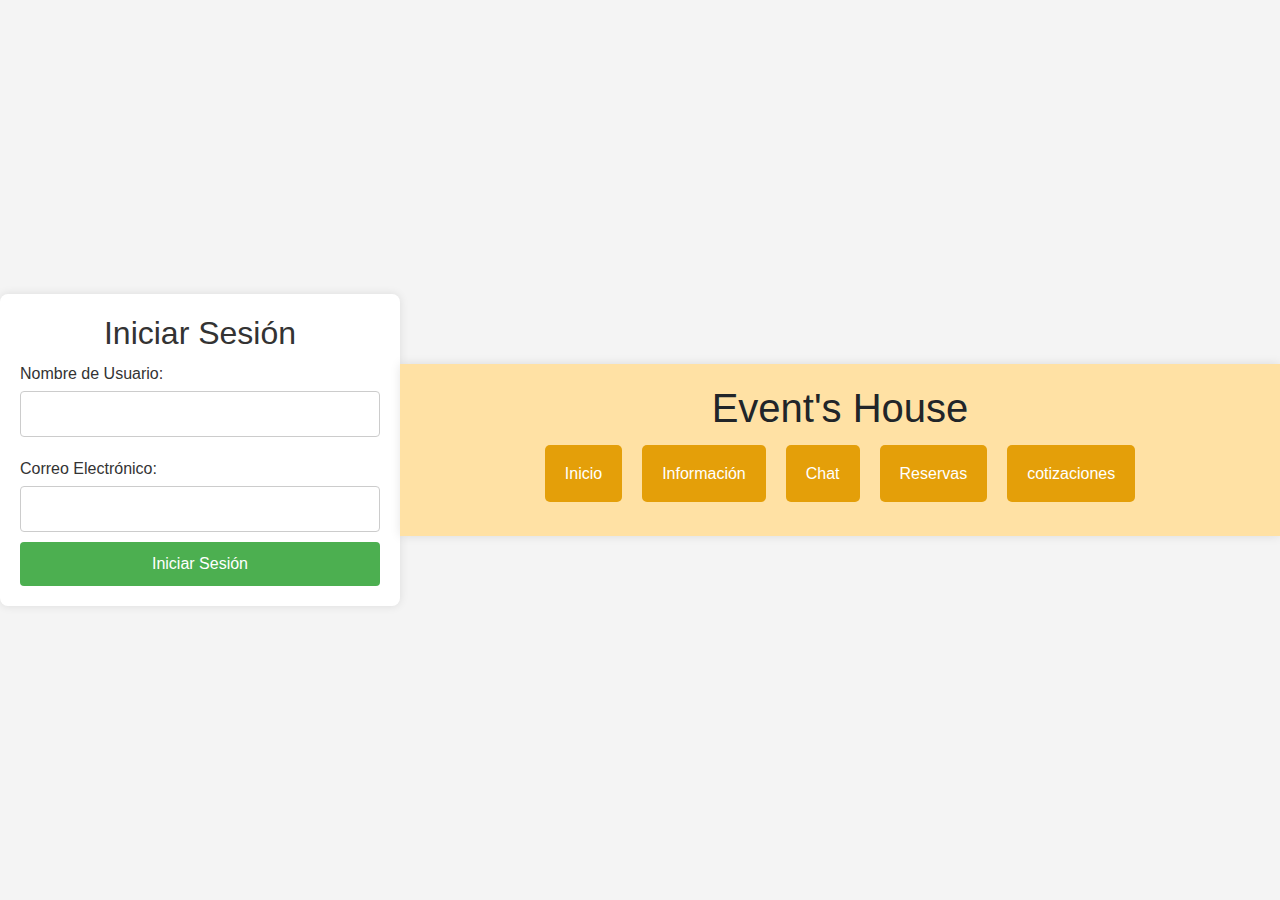
<file: index.html>
<!DOCTYPE html>
<html lang="es">

<head>
    <meta charset="UTF-8">
    <meta http-equiv="X-UA-Compatible" content="IE=edge">
    <meta name="viewport" content="width=device-width, initial-scale=1.0">
    <title>Event's House</title>
    <link rel="icon" type="image/jpg" href="1/favicon.jpg"/>
    <link rel="stylesheet" href="estilo.css">
    <link rel="stylesheet" href="https://cdn.jsdelivr.net/npm/bootstrap@5.2.3/dist/css/bootstrap.min.css    ">
</head>

<body>

    <!DOCTYPE html>
<html lang="en">
<head>
    <meta charset="UTF-8">
    <meta name="viewport" content="width=device-width, initial-scale=1.0">
    <title>Iniciar Sesión</title>
    <style>
        body {
            font-family: Arial, sans-serif;
            background-color: #f4f4f4;
            margin: 0;
            padding: 0;
            display: flex;
            align-items: center;
            justify-content: center;
            min-height: 100vh;
        }

        h2 {
            text-align: center;
            color: #333;
        }

        form {
            background-color: #fff;
            padding: 20px;
            border-radius: 8px;
            box-shadow: 0 0 10px rgba(0, 0, 0, 0.1);
            max-width: 400px;
            width: 100%;
        }

        label {
            display: block;
            margin: 10px 0 5px;
            color: #333;
        }

        input {
            width: 100%;
            padding: 10px;
            margin-bottom: 10px;
            border: 1px solid #ccc;
            border-radius: 4px;
            box-sizing: border-box;
        }

        button {
            background-color: #4caf50;
            color: #fff;
            padding: 10px;
            border: none;
            border-radius: 4px;
            cursor: pointer;
            width: 100%;
        }

        button:hover {
            background-color: #45a049;
        }

        /* Ocultar el formulario después de iniciar sesión */
        .hidden {
            display: none;
        }
    </style>
</head>
<body>
    <form id="loginForm">
        <h2>Iniciar Sesión</h2>
        <label for="username">Nombre de Usuario:</label>
        <input type="text" id="username" name="username" required>
        
        <label for="email">Correo Electrónico:</label>
        <input type="email" id="email" name="email" required>

        <button type="button" onclick="login()">Iniciar Sesión</button>
    </form>

    <script>
        function login() {
            var username = document.getElementById("username").value;
            var email = document.getElementById("email").value;

            // Aquí puedes realizar la lógica de autenticación, por ejemplo, enviar los datos a un servidor.
            // En un entorno real, debes usar un sistema de autenticación seguro y almacenar las contraseñas de forma segura.

            // Ejemplo de salida en la consola para demostración
            console.log("Nombre de usuario: " + username);
            console.log("Correo electrónico: " + email);

            // Ocultar el formulario después de iniciar sesión
            document.getElementById("loginForm").classList.add("hidden");

            // Puedes redirigir a otra página después del inicio de sesión exitoso
            // window.location.href = "página-de-bienvenida.html";
        }
    </script>
</body>
</html>


    <div class="container">
        <h1 class="titulo">Event's House</h1>
        <div class="botones_container">
            <div>
                <a href="Inicio.html" class="button">Inicio</a>
            </div>
            <div>
                <a href="Información.html" class="button">Información</a>
            </div>
            <div>
                <a href="Chat.html" class="button">Chat</a>
            </div>
            <div>
                <a href="Reservas.html" class="button">Reservas</a>
            </div>
            <div>
                <a href="cotizaciones.html" class="button">cotizaciones</a>
            </div>   
        </div>
    </div>


    
    




</html>
</file>
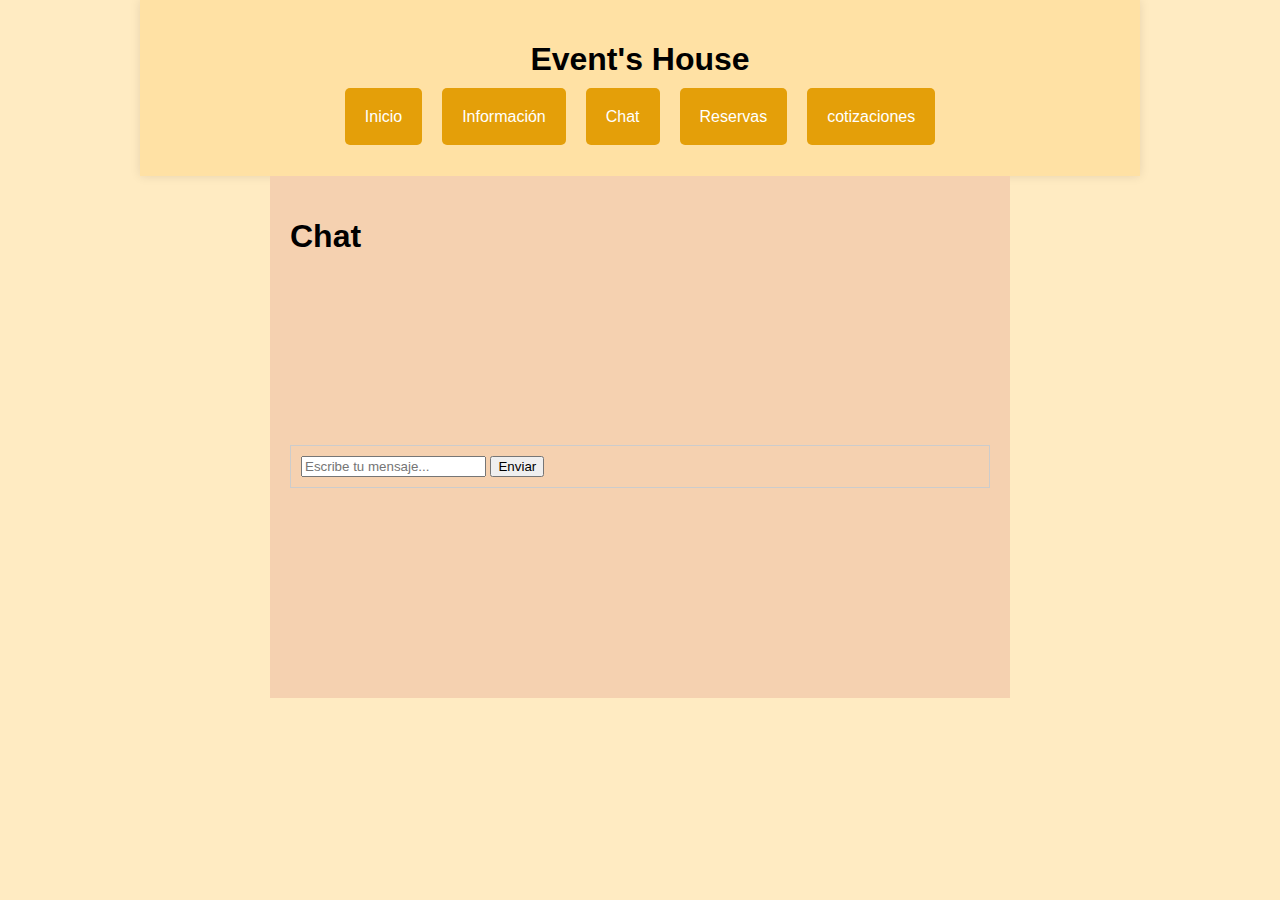
<file: Chat.html>
<!DOCTYPE html>
<html lang="es">
<head>
    <meta charset="UTF-8">
    <meta http-equiv="X-UA-Compatible" content="IE=edge">
    <meta name="viewport" content="width=device-width, initial-scale=1.0">
    <title>Chat</title>
    <link rel="icon" type="image/jpg" href="1/favicon.jpg"/>
    <link rel="stylesheet" href="estilo.css">
</head>
<body>
    <div class="container">
        <h1 class="titulo">Event's House</h1>
        <div class="botones_container">
            <div>
                <a href="Inicio.html" class="button">Inicio</a>
            </div>
            <div>
                <a href="Información.html" class="button">Información</a>
            </div>
            <div>
                <a href="Chat.html" class="button">Chat</a>
            </div>
            <div>
                <a href="Reservas.html" class="button">Reservas</a>
            </div>
            <div>
                <a href="cotizaciones.html" class="button">cotizaciones</a>
            </div>   
        </div>
    </div>


   
<body>
<div class="container4">
<h1>Chat</h1>
<h2 class="centrado"></h2>
<chat class="centrado" width="640" height="360" controls>
    <!DOCTYPE html>
<html lang="es">
<head>
    <meta charset="UTF-8">
    <meta name="viewport" content="width=device-width, initial-scale=1.0">
    <title>Chat con Nombre de Usuario</title>
    <style>
        #chat-box {
            border: 1px solid #ccc;
            padding: 10px;
            max-width:   500px auto;
            margin: 190px auto;
        }
    </style>
</head>
<body>

<div id="chat-box">
    <div id="chat"></div>
    <input type="text" id="mensaje" placeholder="Escribe tu mensaje...">
    <button onclick="enviarMensaje()">Enviar</button>
</div>

<script>
    function enviarMensaje() {
        var mensajeInput = document.getElementById("mensaje");
        var mensaje = mensajeInput.value;

        if (mensaje.trim() !== "") {
            var chatBox = document.getElementById("chat");
            var nombreUsuario = prompt("Por favor, ingresa tu nombre:");
            var mensajeConNombre = `<strong>${nombreUsuario}:</strong> ${mensaje}<br>`;
            chatBox.innerHTML += mensajeConNombre;

         
            mensajeInput.value = "";
        } else {
            alert("Por favor, escribe un mensaje.");
        }
    }
</script>

</body>
</html>


    
</body>
</html>
</file>
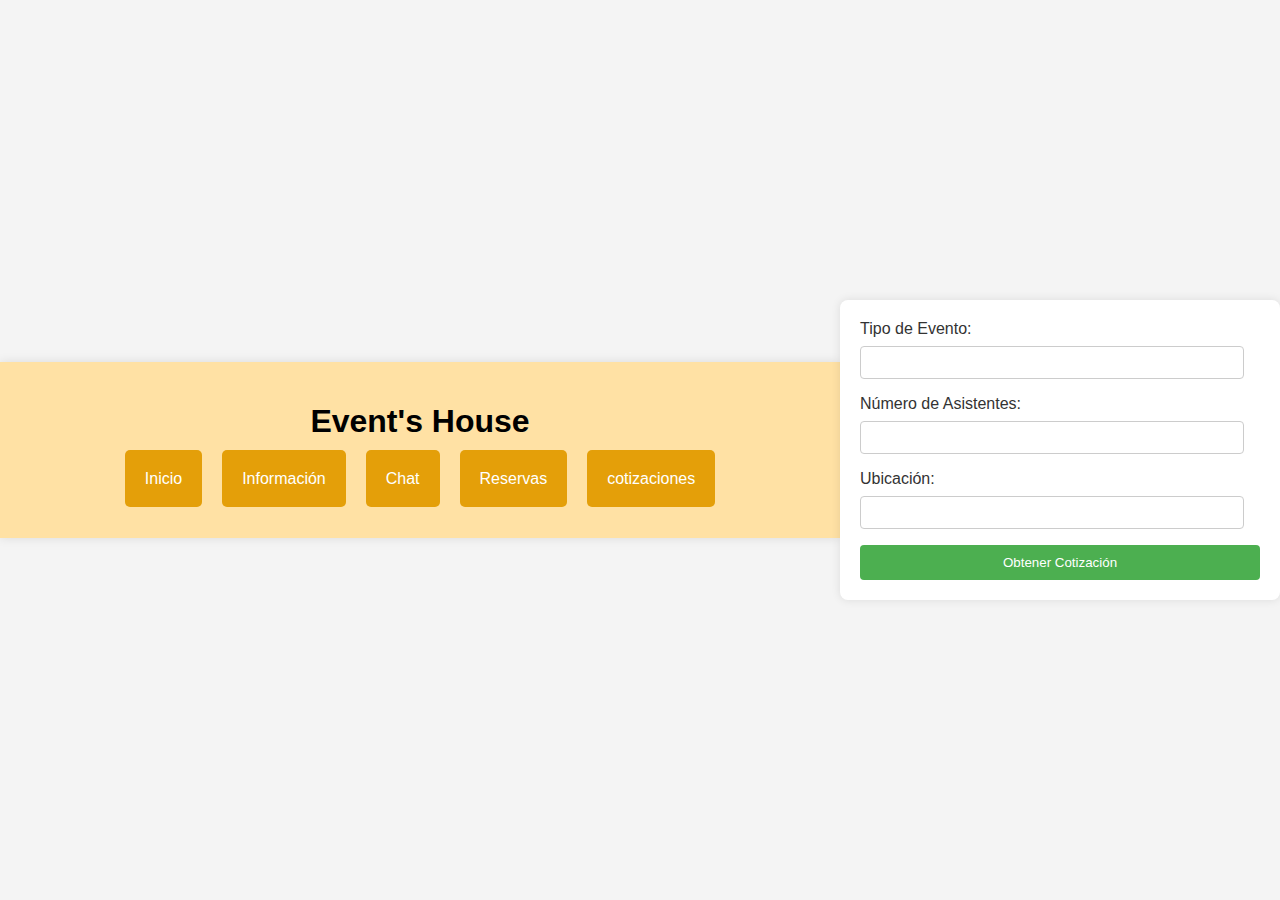
<file: cotizaciones.html>
<!DOCTYPE html>
<html lang="es">
<head>
    <meta charset="UTF-8">
    <meta http-equiv="X-UA-Compatible" content="IE=edge">
    <meta name="viewport" content="width=device-width, initial-scale=1.0">
    <title>Event's House</title>
    <link rel="icon" type="image/jpg" href="1/favicon.jpg"/>
    <link rel="stylesheet" href="estilo.css">
</head>
<body>
    <div class="container">
        <h1 class="titulo">Event's House</h1>
        <div class="botones_container">
            <div>
                <a href="Inicio.html" class="button">Inicio</a>
            </div>
            <div>
                <a href="Información.html" class="button">Información</a>
            </div>
            <div>
                <a href="Chat.html" class="button">Chat</a>
            </div>
            <div>
                <a href="Reservas.html" class="button">Reservas</a>
            </div>
            <div>
                <a href="cotizaciones.html" class="button">cotizaciones</a>
            </div>   
        </div>
    </div>

    <style>
        body {
            font-family: 'Segoe UI', Tahoma, Geneva, Verdana, sans-serif;
            background-color: #f4f4f4;
            margin: 0;
            padding: 0;
            display: flex;
            justify-content: center;
            align-items: center;
            height: 100vh;
        }

        form {
            background-color: #fff;
            padding: 20px;
            border-radius: 8px;
            box-shadow: 0 0 10px rgba(0, 0, 0, 0.1);
            max-width: 400px;
            width: 100%;
        }

        label {
            display: block;
            margin-bottom: 8px;
            color: #333;
        }

        input {
            width: calc(100% - 16px);
            padding: 8px;
            margin-bottom: 16px;
            box-sizing: border-box;
            border: 1px solid #ccc;
            border-radius: 4px;
        }

        button {
            background-color: #4caf50;
            color: white;
            padding: 10px;
            border: none;
            border-radius: 4px;
            cursor: pointer;
            width: 100%;
        }

        .cotizacion {
            display: none;
            background-color: #fff;
            padding: 20px;
            border-radius: 8px;
            box-shadow: 0 0 10px rgba(0, 0, 0, 0.1);
            margin-top: 20px;
        }

        .total {
            font-weight: bold;
            color: #333;
        }
    </style>
</head>
<body>
    
  
    <form id="cotizacionForm">
        <label for="tipoEvento">Tipo de Evento:</label>
        <input type="text" id="tipoEvento" name="tipoEvento" required>

        <label for="numAsistentes">Número de Asistentes:</label>
        <input type="number" id="numAsistentes" name="numAsistentes" required>

        <label for="ubicacion">Ubicación:</label>
        <input type="text" id="ubicacion" name="ubicacion" required>

        <button type="button" onclick="calcularCotizacion()">Obtener Cotización</button>
    </form>

    <div class="cotizacion" id="cotizacionResultado">
        <p class="total">Cotización Total: $<span id="totalCotizacion"></span></p>
    </div>

    <script>
        function calcularCotizacion() {
            var tipoEvento = document.getElementById("tipoEvento").value;
            var numAsistentes = document.getElementById("numAsistentes").value;
            var ubicacion = document.getElementById("ubicacion").value;

            
            var costoBase = 450.000; 
            var costoPorAsistente = 3; 

            var totalCotizacion = costoBase + (costoPorAsistente * numAsistentes);

            // Mostrar el resultado en la página
            document.getElementById("totalCotizacion").textContent = totalCotizacion;
            document.getElementById("cotizacionResultado").style.display = "block";
        }
    </script>

     

</body>
</html>
</file>
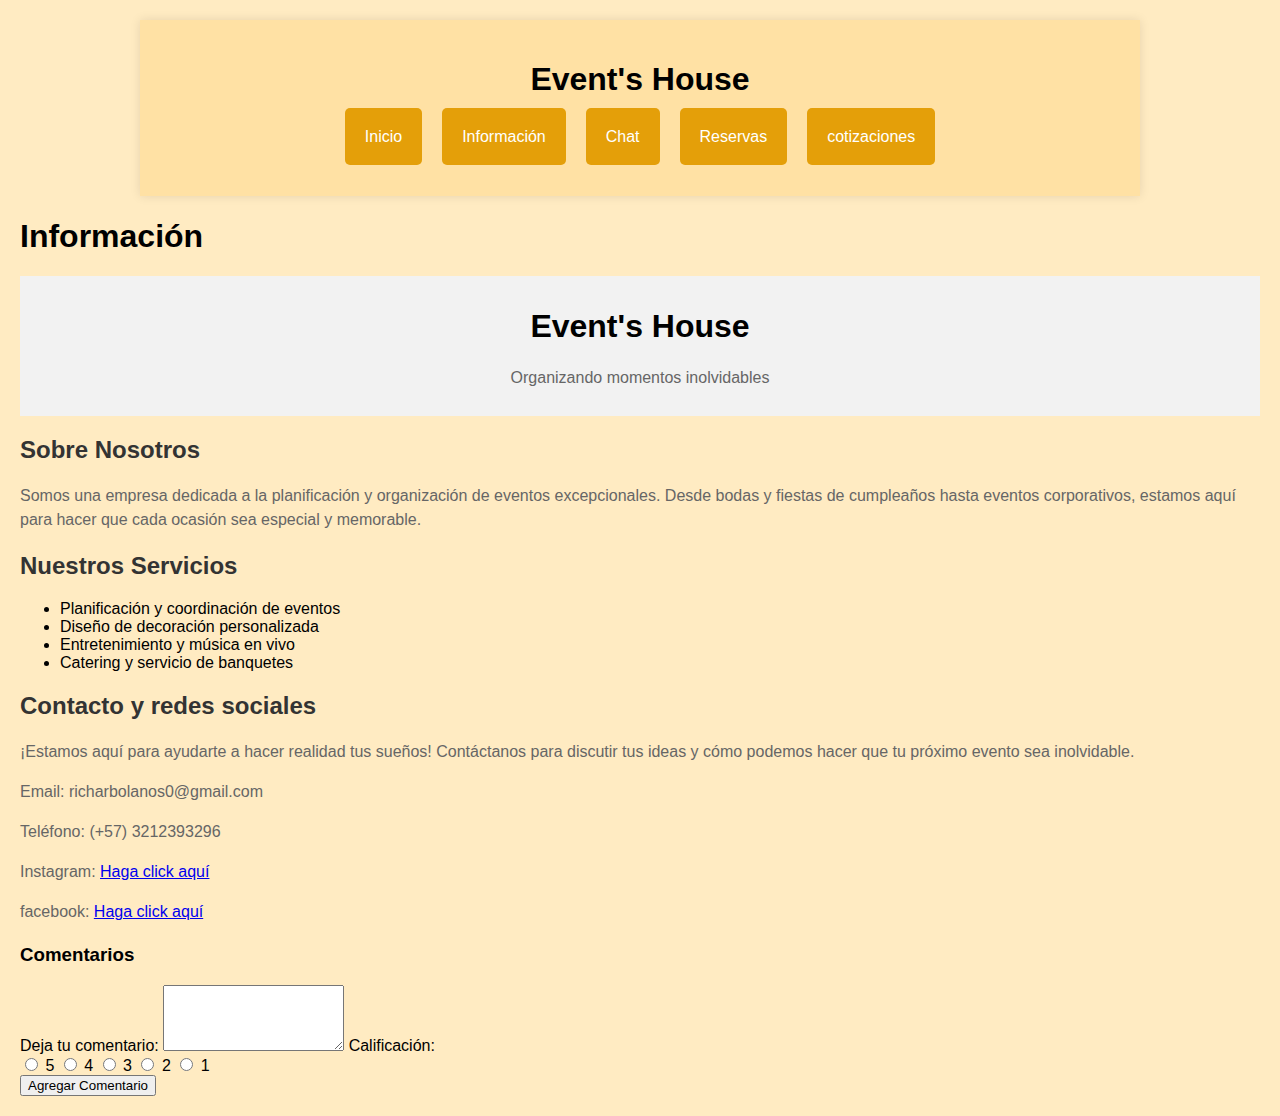
<file: Información.html>
<!DOCTYPE html>
<html lang="es">
<head>
    <meta charset="UTF-8">
    <meta http-equiv="X-UA-Compatible" content="IE=edge">
    <meta name="viewport" content="width=device-width, initial-scale=1.0">
    <title>Event's House</title>
    <link rel="icon" type="image/jpg" href="1/favicon.jpg"/>
    <link rel="stylesheet" href="estilo.css">
</head>
<body>
    <div class="container">
        <h1 class="titulo">Event's House</h1>
        <div class="botones_container">
            <div>
                <a href="Inicio.html" class="button">Inicio</a>
            </div>
            <div>
                <a href="Información.html" class="button">Información</a>
            </div>
            <div>
                <a href="Chat.html" class="button">Chat</a>
            </div>
            <div>
                <a href="Reservas.html" class="button">Reservas</a>
            </div>
            <div>
                <a href="cotizaciones.html" class="button">cotizaciones</a>
            </div>   
        </div>
    </div>

    <h1>Información</h1>
   
    <!DOCTYPE html>
    <style>
        body {
            font-family: Arial, sans-serif;
            margin: 20px;
        }

        header {
            text-align: center;
            background-color: #f2f2f2;
            padding: 10px;
        }

        section {
            margin-top: 20px;
        }

        h2 {
            color: #333;
        }

        p {
            line-height: 1.5;
            color: #666;
        }
    </style>
</head>
<body>

    <header>
        <h1>Event's House</h1>
        <p>Organizando momentos inolvidables</p>
    </header>

    <section>
        <h2>Sobre Nosotros</h2>
        <p>Somos una empresa dedicada a la planificación y organización de eventos excepcionales. Desde bodas y fiestas de cumpleaños hasta eventos corporativos, estamos aquí para hacer que cada ocasión sea especial y memorable.</p>
    </section>

    <section>
        <h2>Nuestros Servicios</h2>
        <ul>
            <li>Planificación y coordinación de eventos</li>
            <li>Diseño de decoración personalizada</li>
            <li>Entretenimiento y música en vivo</li>
            <li>Catering y servicio de banquetes</li>
          
        </ul>
    </section>

    <section>
        <h2>Contacto y redes sociales</h2>
        <p>¡Estamos aquí para ayudarte a hacer realidad tus sueños! Contáctanos para discutir tus ideas y cómo podemos hacer que tu próximo evento sea inolvidable.</p>
        <p>Email: richarbolanos0@gmail.com</p>
        <p>Teléfono: (+57) 3212393296</p>
        <p>Instagram:  <a href="https://instagram.com/richarbolanos0?igshid=NTc4MTIwNjQ2YQ==" target="_blank">Haga click aquí</a></p> 
        <p>facebook: <a href="https://www.facebook.com/elgatoriky?mibextid=LQQJ4d" target="_blank">Haga click aquí</a></p>
    </section>
    <section class="evento">
        
        <div class="comentarios">
            <h3>Comentarios</h3>
            <ul id="lista-comentarios">
               
            </ul>
    
          
            <form id="formulario-comentario">
                <label for="comentario">Deja tu comentario:</label>
                <textarea id="comentario" name="comentario" rows="4" required></textarea>
    
                <label for="calificacion">Calificación:</label>
                <div class="calificacion">
                    <input type="radio" name="estrellas" value="5" id="5estrellas" required>
                    <label for="5estrellas">5</label>
                    <input type="radio" name="estrellas" value="4" id="4estrellas">
                    <label for="4estrellas">4</label>
                    <input type="radio" name="estrellas" value="3" id="3estrellas">
                    <label for="3estrellas">3</label>
                    <input type="radio" name="estrellas" value="2" id="2estrellas">
                    <label for="2estrellas">2</label>
                    <input type="radio" name="estrellas" value="1" id="1estrella">
                    <label for="1estrella">1</label>
                </div>
    
                <button type="button" onclick="agregarComentario()">Agregar Comentario</button>
            </form>
        </div>
    </section>
    
    <script>
        function agregarComentario() {
            
            var comentario = document.getElementById("comentario").value;
            var calificacion = document.querySelector('input[name="estrellas"]:checked');
            
           
            if (!calificacion) {
                alert("Por favor, selecciona una calificación.");
                return;
            }
    
        
            var nuevoComentario = document.createElement("li");
            nuevoComentario.innerHTML = `<strong>Usuario:</strong> ${comentario} | <strong>Calificación:</strong> ${calificacion.value} estrellas`;
    
            
            var listaComentarios = document.getElementById("lista-comentarios");
            listaComentarios.appendChild(nuevoComentario);
    
           
            document.getElementById("formulario-comentario").reset();
        }
    </script>
    

</body>
</html>
</file>
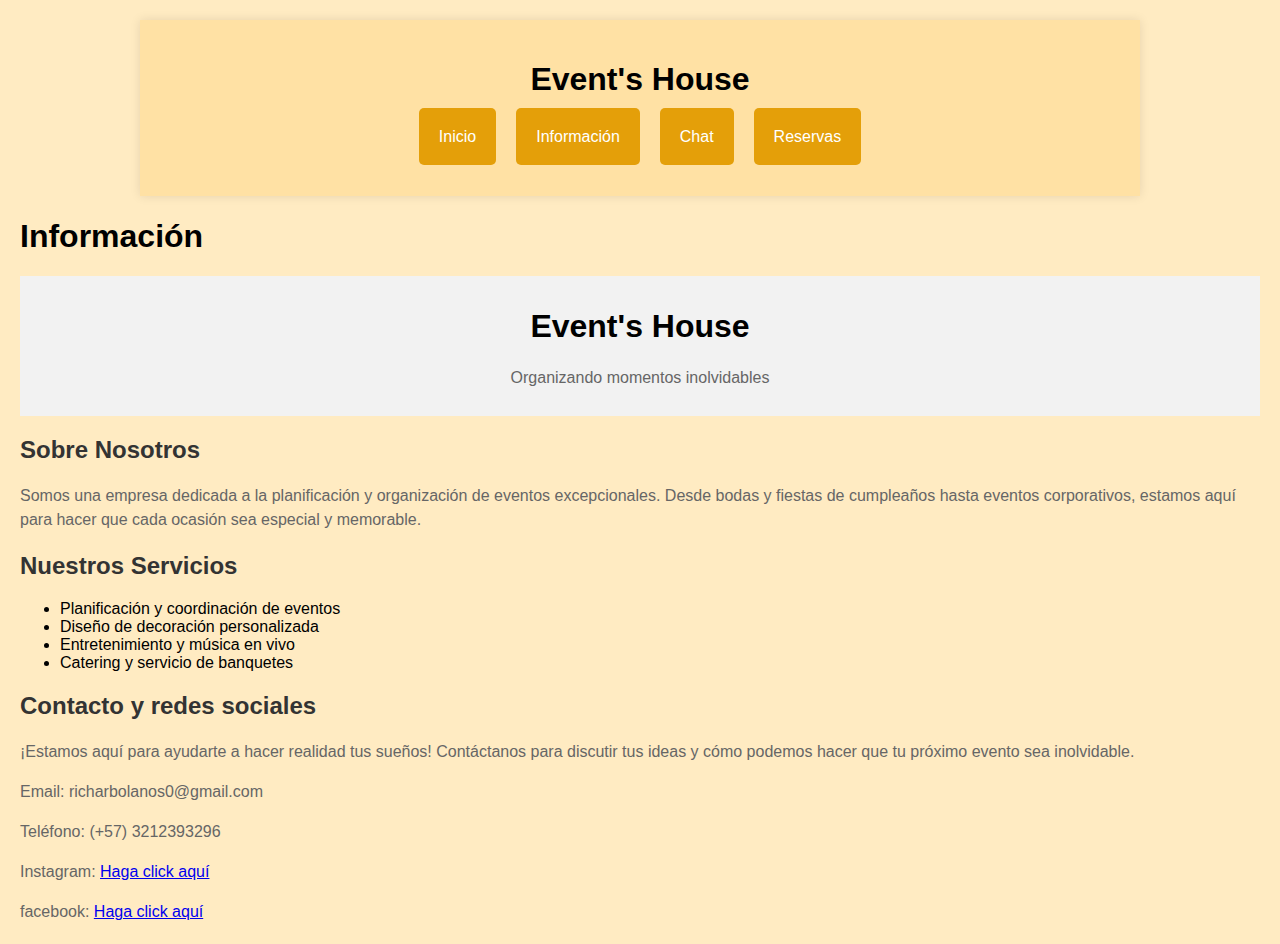
<file: Información.html>
<!DOCTYPE html>
<html lang="es">
<head>
    <meta charset="UTF-8">
    <meta http-equiv="X-UA-Compatible" content="IE=edge">
    <meta name="viewport" content="width=device-width, initial-scale=1.0">
    <title>Event's House</title>
    <link rel="icon" type="image/jpg" href="1/favicon.jpg"/>
    <link rel="stylesheet" href="estilo.css">
</head>
<body>
    <div class="container">
        <h1 class="titulo">Event's House</h1>
        <div class="botones_container">
            <div>
                <a href="Inicio.html" class="button">Inicio</a>
            </div>
            <div>
                <a href="Información.html" class="button">Información</a>
            </div>
            <div>
                <a href="Chat.html" class="button">Chat</a>
            </div>
            <div>
                <a href="Reservas.html" class="button">Reservas</a>
            </div>
        </div>
    </div>
    <h1>Información</h1>
   
    <!DOCTYPE html>
    <style>
        body {
            font-family: Arial, sans-serif;
            margin: 20px;
        }

        header {
            text-align: center;
            background-color: #f2f2f2;
            padding: 10px;
        }

        section {
            margin-top: 20px;
        }

        h2 {
            color: #333;
        }

        p {
            line-height: 1.5;
            color: #666;
        }
    </style>
</head>
<body>

    <header>
        <h1>Event's House</h1>
        <p>Organizando momentos inolvidables</p>
    </header>

    <section>
        <h2>Sobre Nosotros</h2>
        <p>Somos una empresa dedicada a la planificación y organización de eventos excepcionales. Desde bodas y fiestas de cumpleaños hasta eventos corporativos, estamos aquí para hacer que cada ocasión sea especial y memorable.</p>
    </section>

    <section>
        <h2>Nuestros Servicios</h2>
        <ul>
            <li>Planificación y coordinación de eventos</li>
            <li>Diseño de decoración personalizada</li>
            <li>Entretenimiento y música en vivo</li>
            <li>Catering y servicio de banquetes</li>
          
        </ul>
    </section>

    <section>
        <h2>Contacto y redes sociales</h2>
        <p>¡Estamos aquí para ayudarte a hacer realidad tus sueños! Contáctanos para discutir tus ideas y cómo podemos hacer que tu próximo evento sea inolvidable.</p>
        <p>Email: richarbolanos0@gmail.com</p>
        <p>Teléfono: (+57) 3212393296</p>
        <p>Instagram:  <a href="https://instagram.com/richarbolanos0?igshid=NTc4MTIwNjQ2YQ==" target="_blank">Haga click aquí</a></p> 
        <p>facebook: <a href="https://www.facebook.com/elgatoriky?mibextid=LQQJ4d" target="_blank">Haga click aquí</a></p>
    </section>

</body>
</html>
</file>
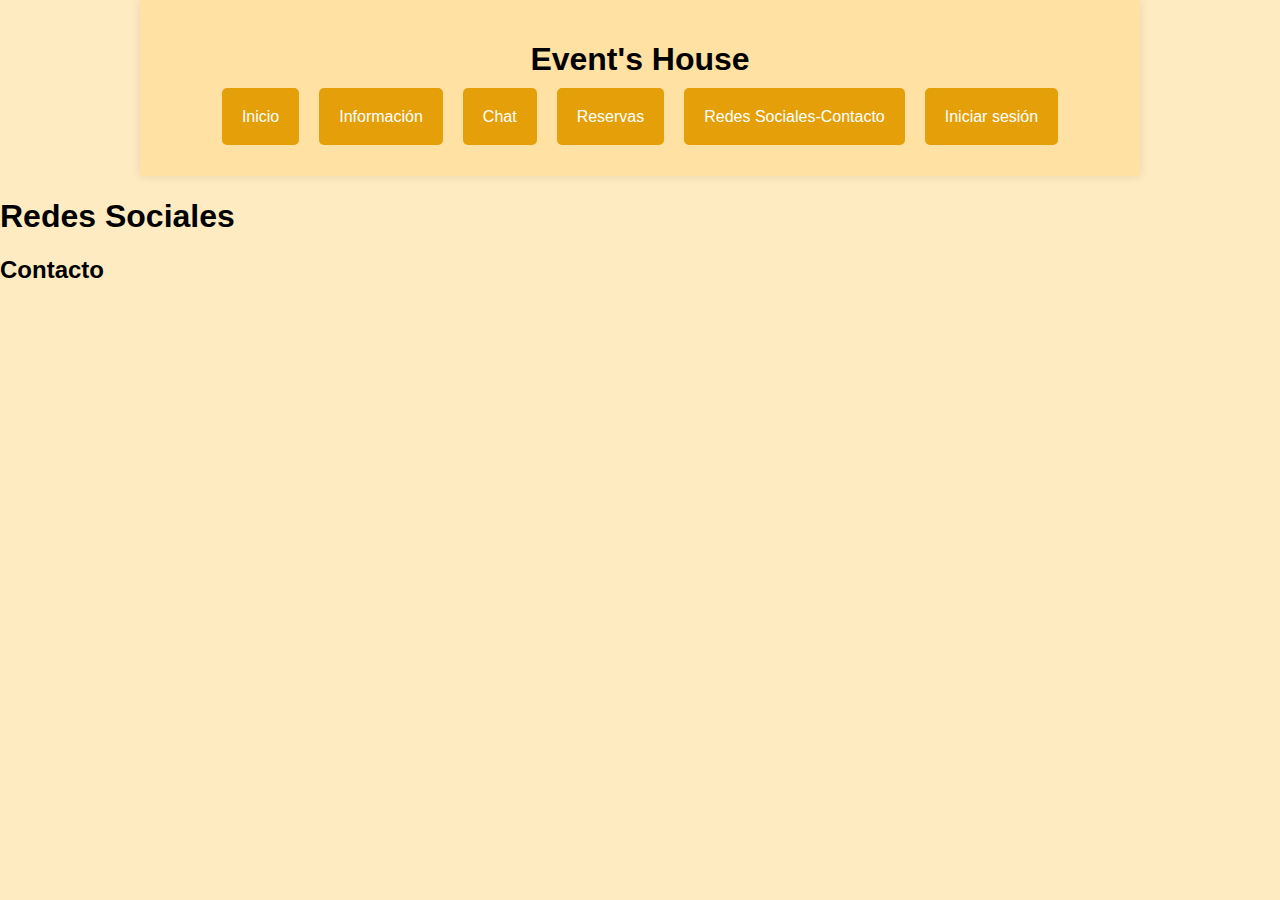
<file: Redes Sociales y contacto.html>
<!DOCTYPE html>
<html lang="es">
<head>
    <meta charset="UTF-8">
    <meta http-equiv="X-UA-Compatible" content="IE=edge">
    <meta name="viewport" content="width=device-width, initial-scale=1.0">
    <title>Event's House</title>
    <link rel="stylesheet" href="estilo.css">

</head>
<body>
    <div class="container">
        <h1 class="titulo">Event's House</h1>
        <div class="botones_container">
            <div>
                <a href="Inicio.html" class="button">Inicio</a>
            </div>
            <div>
                <a href="Información.html" class="button">Información</a>
            </div>
            <div>
                <a href="Chat.html" class="button">Chat</a>
            </div>
            <div>
                <a href="Reservas.html" class="button">Reservas</a>
            </div>
            <div>
                <a href="Redes Sociales y contacto.html" class="button">Redes Sociales-Contacto</a>
            </div>
            <div>
                <a href="Iniciar sesión.html" class="button">Iniciar sesión</a>
            </div>
        </div>
    </div>
    <h1>Redes Sociales </h1>
    <h2>Contacto</h2>
    <p></p>
    
</body>
</html>
</file>
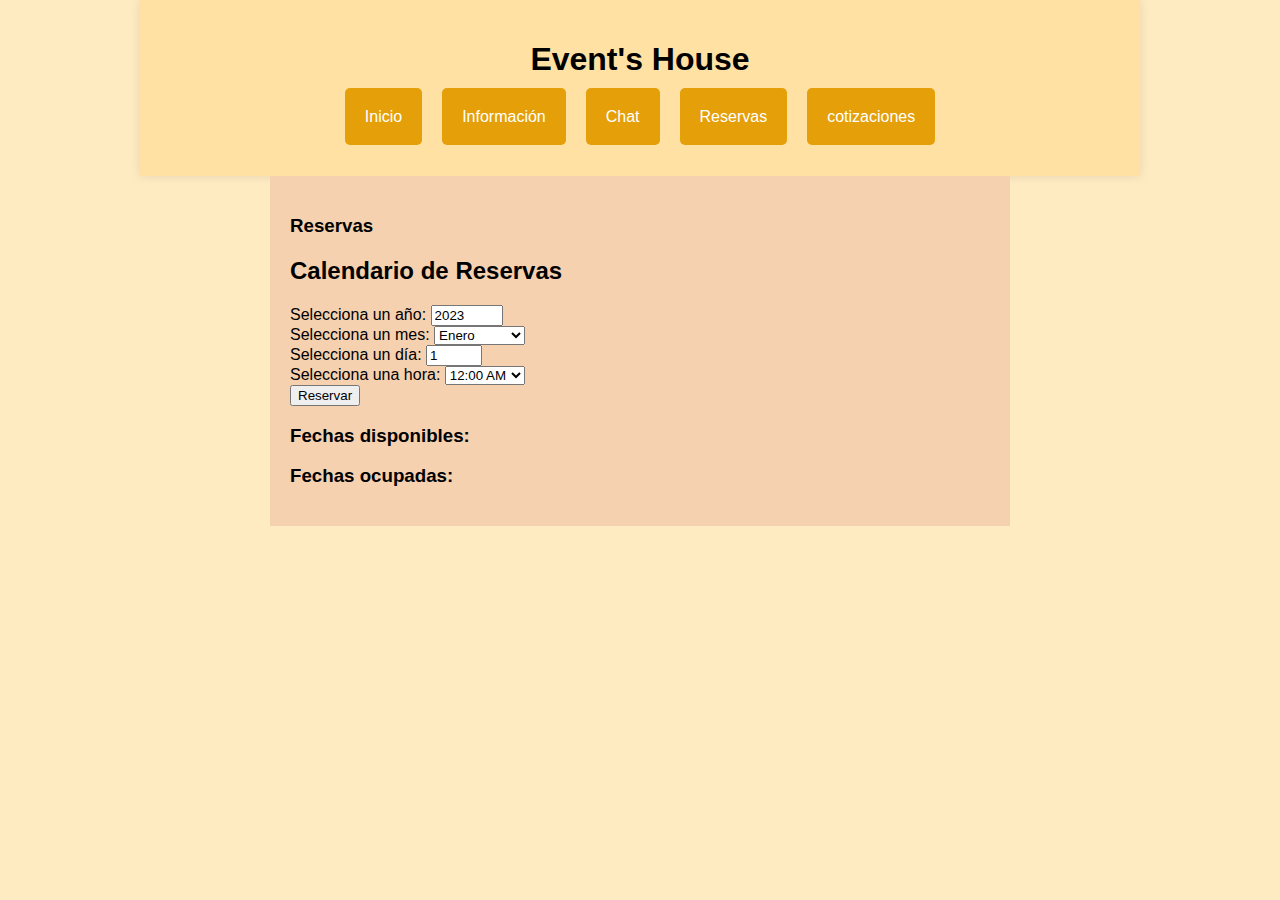
<file: Reservas.html>
<!DOCTYPE html>
<html lang="es">
<head>
    <meta charset="UTF-8">
    <meta http-equiv="X-UA-Compatible" content="IE=edge">
    <meta name="viewport" content="width=device-width, initial-scale=1.0">
    <title>calendario de reservas</title>
    <link rel="stylesheet" href="estilo.css">
</head>
<body>
   
  <div class="container">
    <h1 class="titulo">Event's House</h1>
    <div class="botones_container">
        <div>
            <a href="Inicio.html" class="button">Inicio</a>
        </div>
        <div>
            <a href="Información.html" class="button">Información</a>
        </div>
        <div>
            <a href="Chat.html" class="button">Chat</a>
        </div>
        <div>
            <a href="Reservas.html" class="button">Reservas</a>
        </div>
        <div>
            <a href="cotizaciones.html" class="button">cotizaciones</a>
        </div>   
    </div>
</div>

    
    <div class="container5">
            <h3 class="centrado">Reservas</h3>
            <reservas class="centrado" width="640" height="360" controls>
                

                <!DOCTYPE html>
                <html lang="es">
                <head>
                  <meta charset="UTF-8">
                  <meta name="viewport" content="width=device-width, initial-scale=1.0">
                  <title>Calendario de Reservas</title>
                  <style>
                    table {
                      width: 100%;
                      border-collapse: collapse;
                      margin-top: 20px;
                    }
                
                    th, td {
                      border: 1px solid #ddd;
                      padding: 8px;
                      text-align: center;
                    }
                
                    th {
                      background-color: #f2f2f2;
                    }
                
                    ul {
                      list-style: none;
                      padding: 0;
                    }
                
                    ul li {
                      margin-bottom: 5px;
                    }
                  </style>
                </head>
                <body>
                
                  <h2>Calendario de Reservas</h2>
                
                  <div>
                    <label for="anio">Selecciona un año:</label>
                    <input type="number" id="anio" min="2022" max="2030" value="2023" onchange="cargarDisponibilidad()">
                  </div>
                
                  <div>
                    <label for="mes">Selecciona un mes:</label>
                    <select id="mes" onchange="cargarDisponibilidad()">
                      <option value="01">Enero</option>
                      <option value="02">Febrero</option>
                      <option value="03">Marzo</option>
                      <option value="04">Abril</option>
                      <option value="05">Mayo</option>
                      <option value="06">Junio</option>
                      <option value="07">Julio</option>
                      <option value="08">Agosto</option>
                      <option value="09">Septiembre</option>
                      <option value="10">Octubre</option>
                      <option value="11">Noviembre</option>
                      <option value="12">Diciembre</option>
                    </select>
                  </div>
                
                  <div>
                    <label for="dia">Selecciona un día:</label>
                    <input type="number" id="dia" min="1" max="31" value="1" onchange="cargarDisponibilidad()">
                  </div>
                
                  <div>
                    <label for="hora">Selecciona una hora:</label>
                    <select id="hora">
                      <option value="00:00">12:00 AM</option>
                      <option value="01:00">1:00 AM</option>
                      <option value="02:00">2:00 AM</option>
                      <option value="03:00">3:00 AM</option>
                      <option value="04:00">4:00 AM</option>
                      <option value="05:00">5:00 AM</option>
                      <option value="06:00">6:00 AM</option>
                      <option value="07:00">7:00 AM</option>
                      <option value="08:00">8:00 AM</option>
                      <option value="09:00">9:00 AM</option>
                      <option value="10:00">10:00 AM</option>
                      <option value="11:00">11:00 AM</option>
                     
                      <option value="12:00">12:00 PM</option>
                      <option value="13:00">1:00 PM</option>
                      <option value="14:00">2:00 PM</option>
                      <option value="15:00">3:00 PM</option>
                      <option value="16:00">4:00 PM</option>
                      <option value="17:00">5:00 PM</option>
                      <option value="18:00">6:00 PM</option>
                      <option value="19:00">7:00 PM</option>
                      <option value="20:00">8:00 PM</option>
                      <option value="21:00">9:00 PM</option>
                      <option value="22:00">10:00 PM</option>
                      <option value="23:00">11:00 PM</option>
                     
                    </select>
                  </div>
                
                  <button onclick="reservar()">Reservar</button>
                
                  <h3>Fechas disponibles:</h3>
                  <ul id="fechasDisponibles"></ul>
                
                  <h3>Fechas ocupadas:</h3>
                  <ul id="fechasOcupadas"></ul>
                
                  <script>
                    var reservas = [
                      "2023-11-10T14:30",
                      "2023-11-15T10:00",
                      "2023-11-20T16:45",
                      "2023-12-05T12:00",
                      "2023-12-15T14:30",
                      "2023-12-25T18:00"
                    ];
                
                    function cargarDisponibilidad() {
                    
                      var anioSeleccionado = document.getElementById("anio").value;
                     
                      var mesSeleccionado = document.getElementById("mes").value;
                   
                      var diaSeleccionado = document.getElementById("dia").value;
                    
                      var horaSeleccionada = document.getElementById("hora").value;
                
                      
                      var fechaHoraSeleccionada = anioSeleccionado + '-' + mesSeleccionado.padStart(2, '0') + '-' + diaSeleccionado.padStart(2, '0') + 'T' + horaSeleccionada;
                
                     
                      var fechasOcupadas = reservas.filter(function (fecha) {
                        return fecha.startsWith(fechaHoraSeleccionada);
                      });
                
                     
                      mostrarFechas("fechasDisponibles", []);
                      mostrarFechas("fechasOcupadas", fechasOcupadas);
                    }
                
                    function mostrarFechas(idLista, fechas) {
                      var lista = document.getElementById(idLista);
                      lista.innerHTML = "";
                      fechas.forEach(function (fecha) {
                        var listItem = document.createElement("li");
                        listItem.textContent = fecha;
                        lista.appendChild(listItem);
                      });
                    }
                
                    function reservar() {
                      var anioSeleccionado = document.getElementById("anio").value;
                      var mesSeleccionado = document.getElementById("mes").value;
                      var diaSeleccionado = document.getElementById("dia").value;
                      var horaSeleccionada = document.getElementById("hora").value;
                
                  
                      var nuevaReserva = anioSeleccionado + '-' + mesSeleccionado.padStart(2, '0') + '-' + diaSeleccionado.padStart(2, '0') + 'T' + horaSeleccionada;
                
                      
                      reservas.push(nuevaReserva);
                
                      
                      cargarDisponibilidad();
                    }
                  </script>
                
                </body>
                </html>
                
                
                


        
        </div>
    
</body>
</html>
</file>
<file: estilo.css>
<!DOCTYPE html>
<html lang="es">
<head>
    <meta charset="UTF-8">
    <meta name="viewport" content="width=device-width, initial-scale=1.0">
    <title>Event's house</title>
    <link rel="stylesheet" href="estilos.css">
</head>
<body>
body {
    background-color: #f4f4f4;
    color: #333;
    font-family: 'Arial', sans-serif;
}

.container {
    width: 80%;
    margin: 0 auto;
    padding: 20px;
    background-color: #f4c73e;
    box-shadow: 0 0 10px rgba(0, 0, 0, 0.1);
}
h1, h2 {
    font-family: 'Roboto', sans-serif;
}

p {
    font-size: 16px;
    line-height: 1.5;
}

.evento {
    animation: fadeInUp 1s ease-out;
}

@keyframes fadeInUp {
    from {
        opacity: 0;
        transform: translateY(20px);
    }
    to {
        opacity: 1;
        transform: translateY(0);
    }
}





body {
    font-family: Arial, sans-serif;
    margin: 0;
    padding: 0;
    background-color: #ffebc2;
}

.container {
    max-width: 960px;
    margin: 0 auto;
    padding: 20px;
    background-color: #ffe1a4;
}

.button-container {
    display: flex;
    flex-wrap: wrap;
}
.titulo{
    text-align: center;
}
.button {
    flex: 1;
    padding: 20px;
    margin: 10px 0;
    background-color: #e49f09;
    color: white;
    text-align: center;
    text-decoration: none;
    border: none;
    border-radius: 5px;
}

.button:hover {
    background-color: #a08845;
}

.botones_container{
    margin: 30px 0;
    display: flex;
    justify-content: center;
    align-items: center;
    gap: 0 20px;
}
.container2 {
    max-width: 800px;
    margin: 0 auto;
    padding: 0px; 
    background-color: #ffffff;
}
.container3 {
    max-width:625px;
    margin: -0 auto;
    padding: 20px;
    background-color: #ffffff;
}
.container4 {
    max-width:700px;
    margin: 0 auto;
    padding: 20px;
    background-color: #f5d1b0;
}
.container5 {
    max-width:700px;
    margin: 0 auto;
    padding: 20px;
    background-color: #f5d1b0;
}


    
</body>
</html>
</file>
